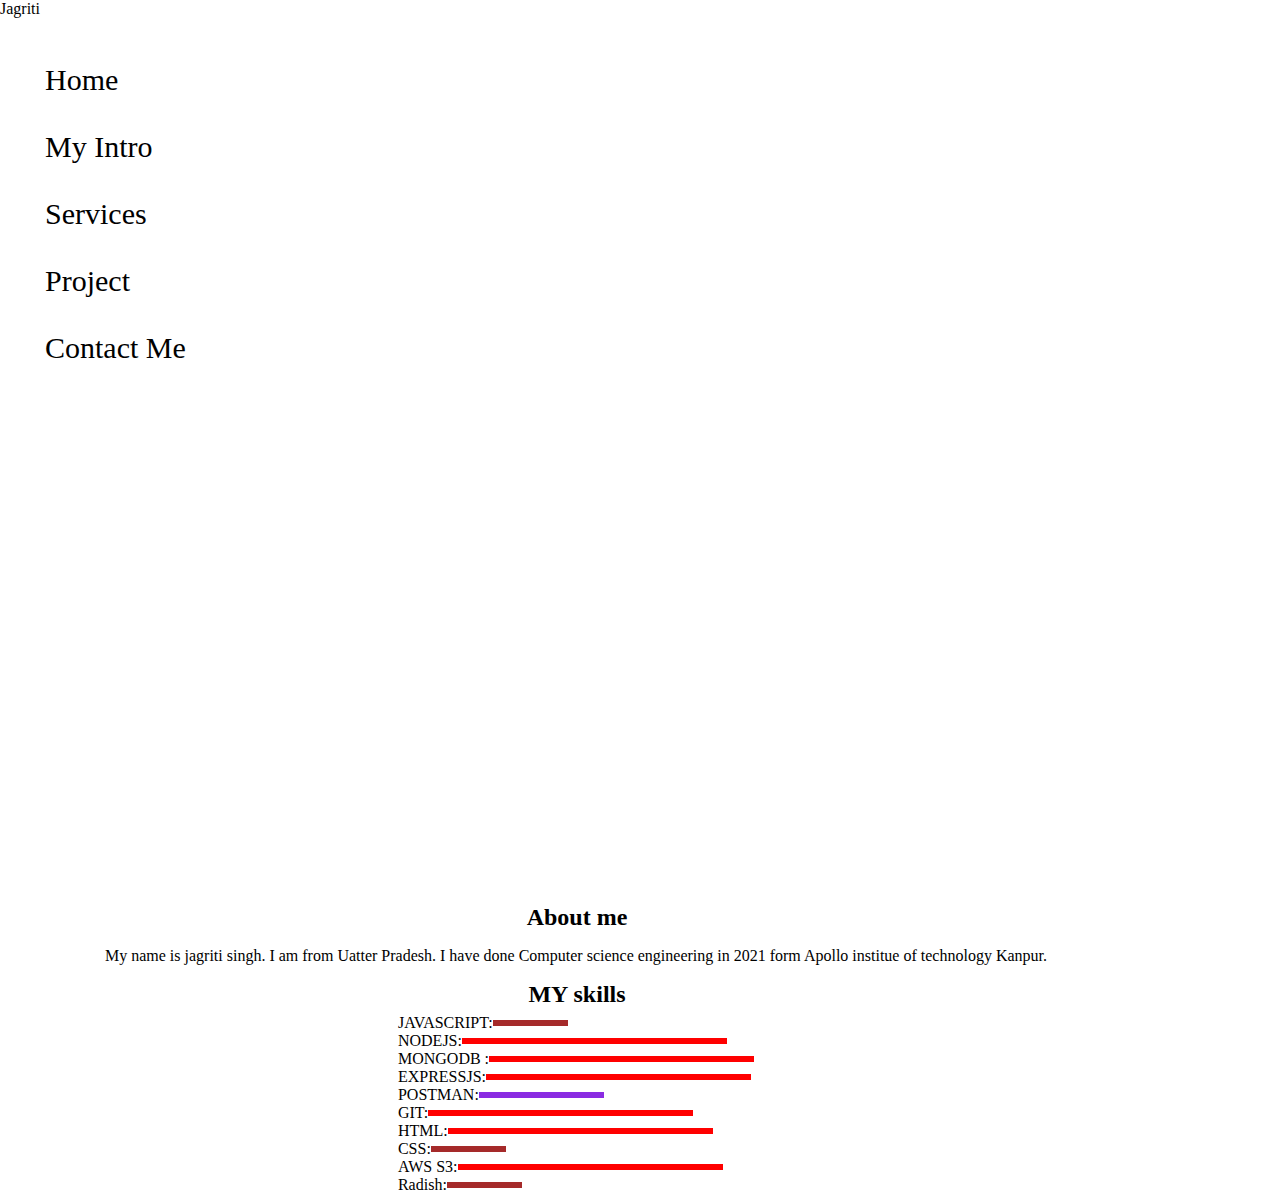
<file: intro.html>
<!DOCTYPE html>
<html lang="en">

<head>
    <meta charset="UTF-8">
    <meta http-equiv="X-UA-Compatible" content="IE=edge">
    <meta name="viewport" content="width=device-width, initial-scale=1.0">
    <title>Document</title>
    <link rel="stylesheet" href="style.css">
</head>

<body>
    <div class="continer">
        <div class="sidebar">
            Jagriti
            <nav>
                <ul>
                    <li><a href="/">Home</li>
                    <li><a href="/intro.html">My Intro</a></li>
                    <li><a href="/services.html">Services</a></li>
                    <Li><a href="/project.html">Project</a></Li>
                    <li><a href="contact.html">Contact Me</a></li>
                </ul>
            </nav>
        </div>
        <div class="main">
            <div class="intro">
                <div class="devInfo">
                    <h2>About me</h2>
                    <p>My name is jagriti singh. I am from Uatter Pradesh. I have done  Computer science engineering  in 2021 
                        form Apollo institue of technology Kanpur.
                    </p>
                    <h2>MY skills</h2>
                    <div class="skillcontainer">
                       <div class="skillitem" >JAVASCRIPT:<div class="skill t5"></div></div>
                       <div class="skillitem" >NODEJS:<div class="skill"></div></div>
                       <div class="skillitem" > MONGODB :<div class="skill"></div></div>
                       <div class="skillitem" > EXPRESSJS:<div class="skill"></div></div>
                       <div class="skillitem" >POSTMAN:<div class="skill fifty"></div></div>
                       <div class="skillitem" >GIT:<div class="skill"></div></div>
                       <div class="skillitem" > HTML:<div class="skill"></div></div>
                       <div class="skillitem" >CSS:<div class="skill t5"></div></div>
                       <div class="skillitem" >AWS S3:<div class="skill"></div></div>
                       <div class="skillitem" >Radish:<div class="skill t5"></div></div>

                    </div>
                </div>
                
                
        </div>
    </div>
</body>

</html>
</file>
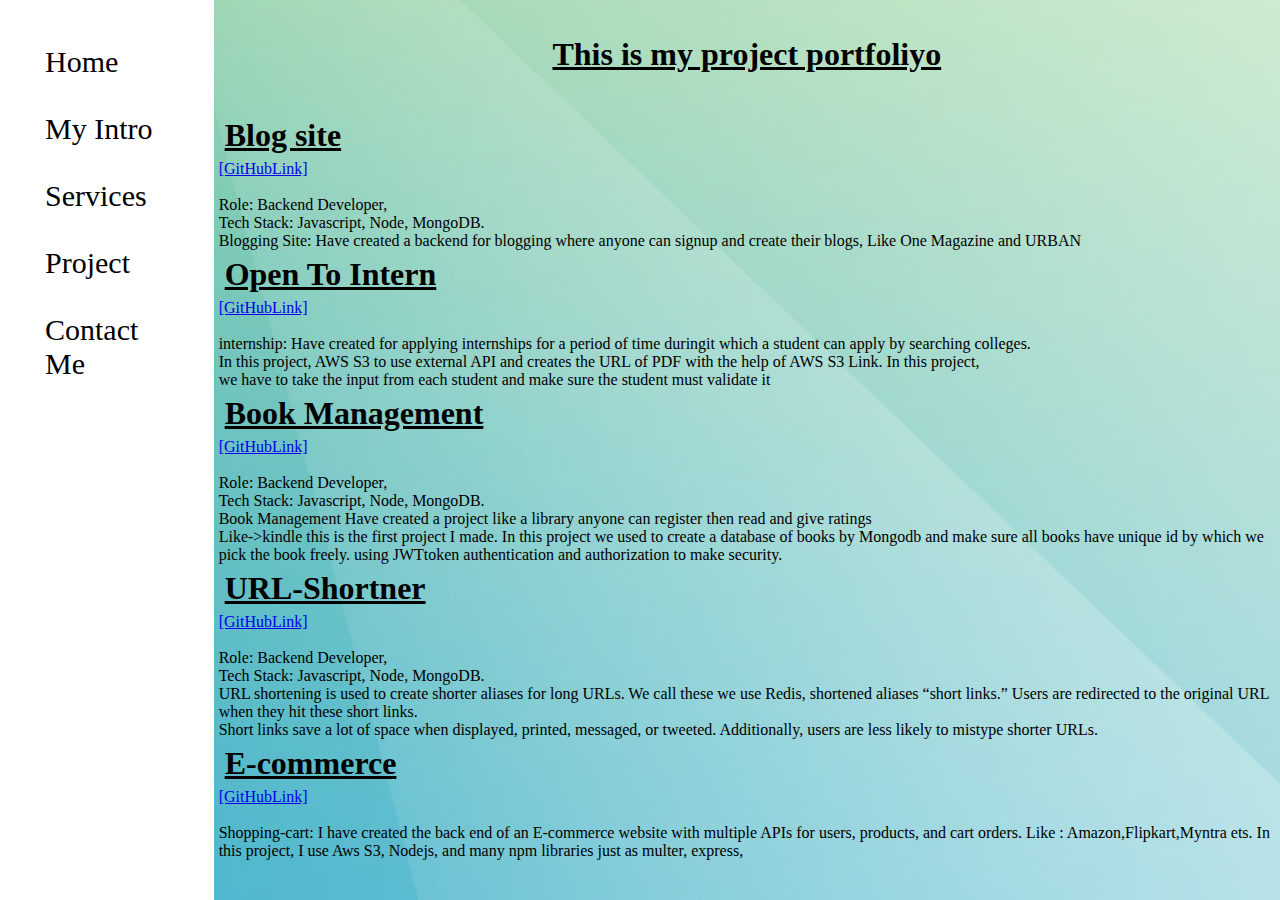
<file: project.html>
<!DOCTYPE html>
<html lang="en">

<head>
    <meta charset="UTF-8">
    <meta http-equiv="X-UA-Compatible" content="IE=edge">
    <meta name="viewport" content="width=device-width, initial-scale=1.0">
    <title>Document</title>
    <link rel="stylesheet" href="style.css">
</head>

<body>
    <div class="continer">
    <div class="continer1"> 
        <div class="sidebar">
            
            <nav>
                <ul>
                    <li><a href="/">Home</li>
                    <li><a href="/intro.html">My Intro</a></li>
                    <li><a href="/services.html">Services</a></li>
                    <Li><a href="/project.html">Project</a></Li>
                    <li><a href="contact.html">Contact Me</a></li>
                </ul>
            </nav>
        </div>
        <div class="main">
           
            <div class="projectcontainer">
                <h1 class="heading">This is my project portfoliyo</h1>
                <div class="project">

                    <div class="projectone">
                        <h1>Blog site </h1>
                        <div class="link"><a href="https://github.com/jagriti89/projectfirst">[GitHubLink]</a></div><br>
                        Role: Backend Developer, <br>Tech Stack: Javascript, Node, MongoDB. <br>
                        Blogging Site: Have created a backend for blogging where anyone can signup and create their
                        blogs,
                        Like One Magazine and URBAN
                    </div>

                    <div class="projectone">
                        <h1>Open To Intern</h1>
                        <div class="link"><a href="https://github.com/jagriti89/">[GitHubLink]</a></div><br>
                        internship: Have created for applying internships for a period of time duringit which a
                        student can apply by searching colleges.<br> In this project, AWS S3 to use external API and
                        creates the URL of PDF with the help of AWS S3 Link. In this project,
                        <br>we have to take the input from each student and make sure the student must validate it

                    </div>

                    <div class="projectone">
                        <h1>Book Management </h1>
                        <div class="link"><a href="https://github.com/jagriti89/Bookmanagement">[GitHubLink]</a></div>
                        <br>
                        Role: Backend Developer, <br>Tech Stack: Javascript, Node, MongoDB. <br>
                        Book Management Have created a project like a library anyone can register then read and give
                        ratings<br>
                        Like->kindle this is the first project I made. In this project we used to create a database of
                        books by Mongodb and make sure all books have unique id by which we pick the book freely.
                        using JWTtoken authentication and authorization to make security.
                    </div>

                    <div class="projectone">
                        <h1>URL-Shortner </h1>
                        <div class="link"><a href="https://github.com/jagriti89/project4">[GitHubLink]</a></div><br>
                        Role: Backend Developer, <br>Tech Stack: Javascript, Node, MongoDB. <br>
                        URL shortening is used to create shorter aliases for long URLs.
                        We call these we use Redis, shortened aliases “short links.”
                        Users are redirected to the original URL when they hit these short links. <br>
                        Short links save a lot of space when displayed, printed, messaged, or tweeted. Additionally,
                        users are less likely to mistype shorter URLs.

                    </div>
                    <div class="projectone">
                        <h1>E-commerce</h1>
                        <div class="link"><a href="https://github.com/jagriti89/project5">[GitHubLink]</a></div><br>
                        Shopping-cart: I have created the back end of an E-commerce website with multiple APIs for
                        users,
                        products, and cart orders. Like : Amazon,Flipkart,Myntra ets. In this project, I use Aws S3,
                        Nodejs,
                        and many npm libraries just as multer, express,
                    </div>



                </div>
            </div>
        </div>
        </div>
</body>

</html>
</file>
<file: style.css>
* {
    margin: 0;
    padding: 0;
}

.sidebar {
    background-color:white;
    height: 100vh;
    transition: transform 0.3s ease-in;
}
.sidebarGo{
    transform: translate(-443px,0px);
    position: absolute;
}

.sidebar nav {
    padding: 45px;
}

.sidebar nav li {
    padding-bottom: 33px;
    list-style: none;
    font-size: 30px;
}

.sidebar nav li a {
    text-decoration: none;
    color: black;
}

.main {
    /*background-color: blue;*/
    width: 90vw;
}

.continer1 {
    display: flex;
    background-image: url('project13.png') ;
    background-repeat: no-repeat;
    background-size: cover;
    background-color: aqua;
    
}

.infocontainer {
    background-color: rgb(189, 179, 179);
    height: 50vh;
    width: 140vh;
    margin: 144px auto;
    display: flex;
    justify-content: space-around;
}

.devInfo {
    display: flex;
    align-items: center;
    flex-direction: column;
}

.hello {
    font-size: 65px;

}

.name {
    font-size: 50px;
    font-weight: bold;

}

.about {
    font-size: 40px;
}

.moreabout {
    font-size: 22px;
    margin-top: 23px;
}

.button {
    margin: 34px;
}

.btn{
    padding: 9px 14px;
    border-radius: 22px;
    background-color: white;
    color: dodgerblue;
    font-size: 21px;
    margin: 20px;
    cursor: pointer;
}
.btn-sn{
    font-size: 14px;
    padding:10px 19px;
    margin:12px 0;
    width: 120px;
}

.btn:hover {
    color: white;
    background-color: dodgerblue;
    width: 120px;
}

.devPic img {
    height: 50vh;

}

.contactform {
    padding-top: 114px;
    padding: 0 34px;

}

.contactform h1 {
    text-align: center;

}

.contactform div {
    padding: 10px 0;
    display: flex;
    flex-direction: column;

}

.contactform form div input {
    width: 26vw;
    border-radius: 5px;
    margin: 6px 0 0 0;
    padding: 3px;

}

#emailHelp {
    font-size: 11px;
    color: midnightblue;
    margin: 0 5px;
    padding: 3px 0 0 0;
}

.form-check {
    flex-direction: row;
    
    
}

#form-check input {
    width: 24px;
    margin: 3px 0;

}
h1{
    margin:24px;
    padding:12px;
}
.intro p{
margin:12px;

}
.intro h2{
    margin: 4px;
    padding-left: 2px;

}
.skillcontainer{
    padding:2px;
}
.skill{
    width:265px;
    height: 6px;
    background-color: red;
}
.skillitem{
    display: flex;
    align-items: center;
}
.hundered{
    width: 265px;
    background-color: blue;
}
.fifty{
    width:125px;
    background-color: blueviolet;

}
.t5{
    width:75px;
    background-color: brown;
}
.project{
    margin: 3px;
    padding: 2px;
}
.projectone h1{
    margin: 3px;
    padding: 3px;
}
.projectcontainer h1{
    text-decoration: underline;
}
.link{
    color: red;
}
.hamberger{
    position: absolute;
    cursor: pointer;
    top:10px;
    left: 10px;
}
.ham{
    margin-top: 2px;
}
.cross{
margin-left: 175px;
margin-top: 2px;
}
.heading{
    text-align: center;
    
}
</file>
